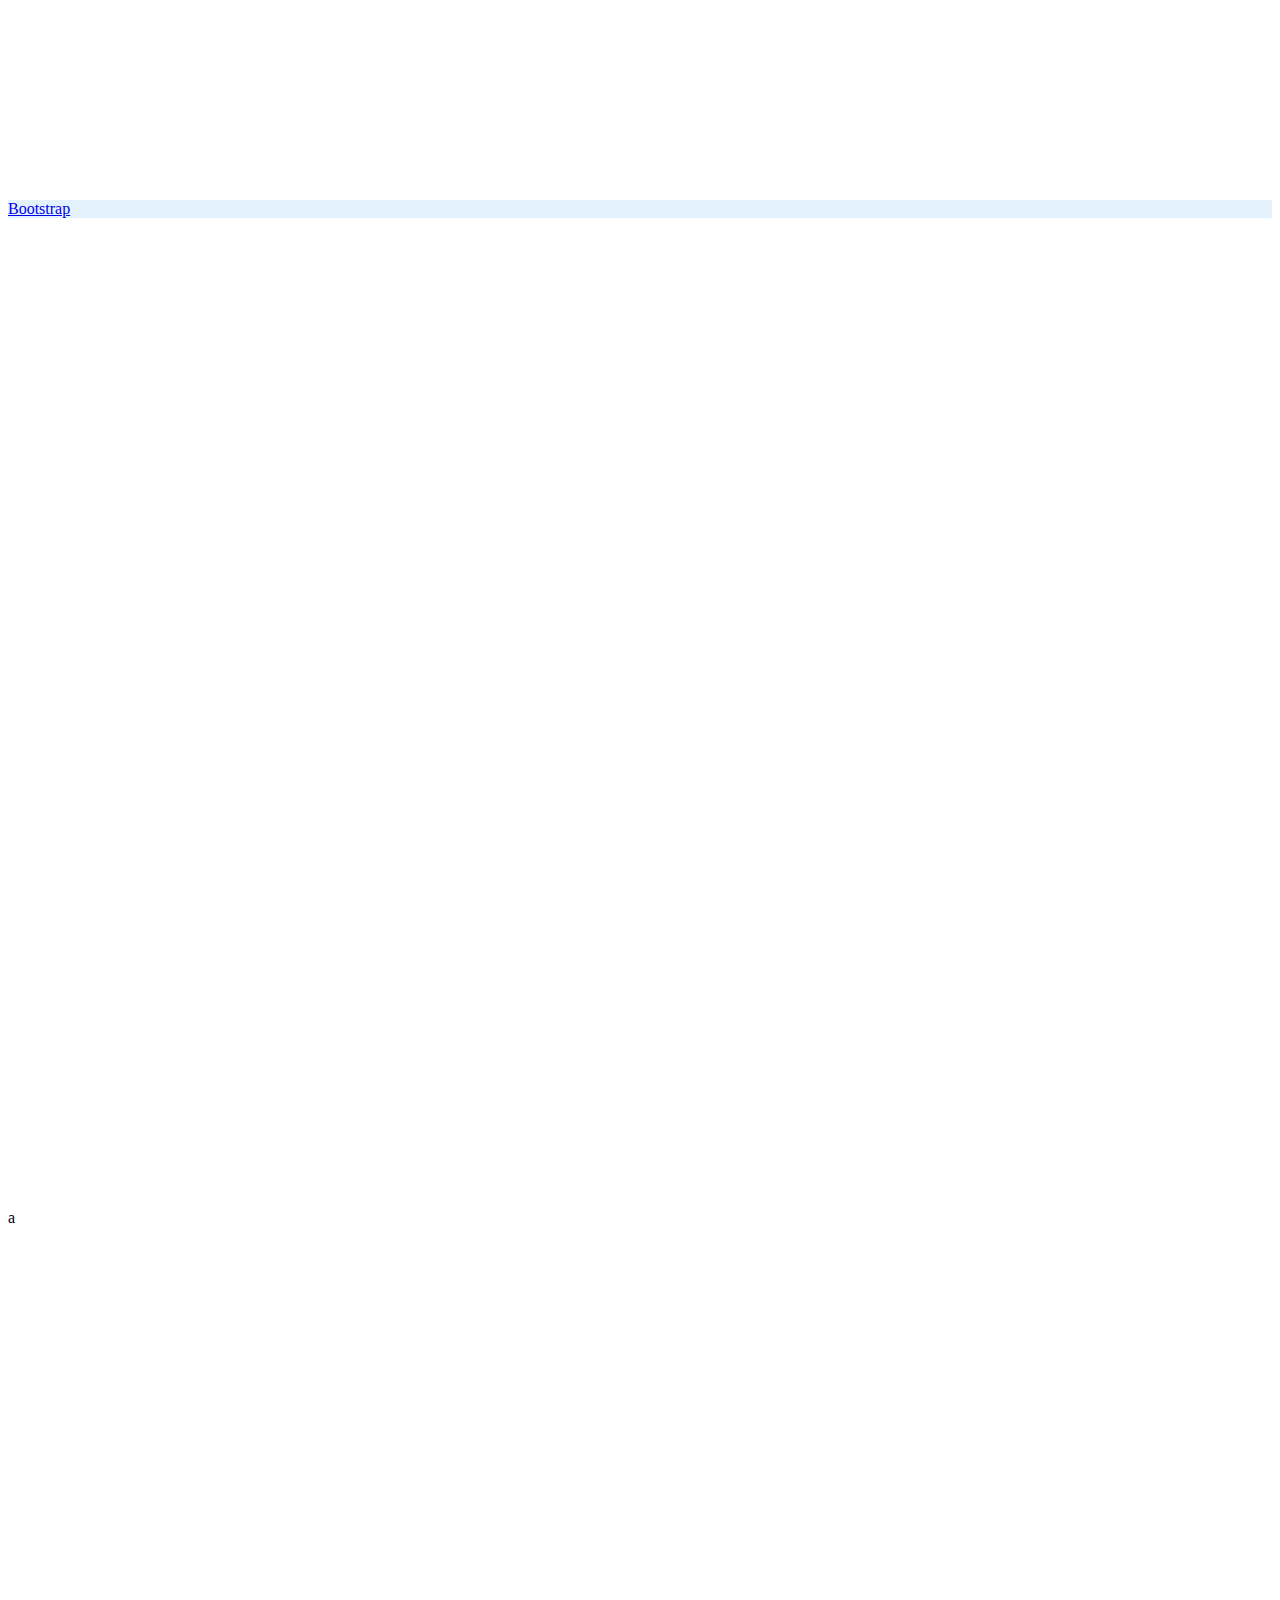
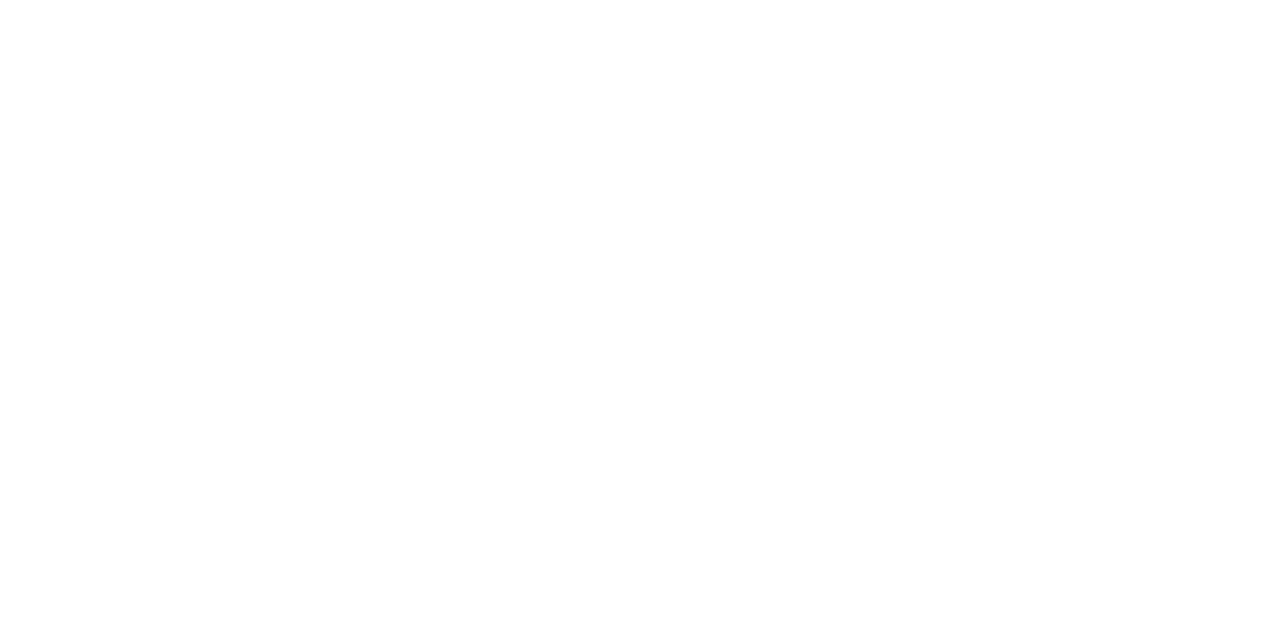
<file: index.html>
<!doctype html>
<html lang="en">
  <head>
    <!-- Required meta tags -->
    <meta charset="utf-8">
    <meta name="viewport" content="width=device-width, initial-scale=1, shrink-to-fit=no">

    <!-- Bootstrap CSS -->
    <link rel="stylesheet" href="https://stackpath.bootstrapcdn.com/bootstrap/4.1.1/css/bootstrap.min.css" integrity="sha384-WskhaSGFgHYWDcbwN70/dfYBj47jz9qbsMId/iRN3ewGhXQFZCSftd1LZCfmhktB" crossorigin="anonymous">
    
    <title>Hello, world!</title>
  </head>
  <body style="margin-top: 200px;">
    <nav class="navbar navbar-expand-md navbar-ligth sticky-top" style="background-color: #e3f2fd;">
        <div class="container">
            <a href="#">Bootstrap</a>
        </div>
    </nav>
        
    <div style="line-height: 2000px;">a</div>
    <!-- Optional JavaScript -->
    <!-- jQuery first, then Popper.js, then Bootstrap JS -->
    <script src="https://code.jquery.com/jquery-3.3.1.slim.min.js" integrity="sha384-q8i/X+965DzO0rT7abK41JStQIAqVgRVzpbzo5smXKp4YfRvH+8abtTE1Pi6jizo" crossorigin="anonymous"></script>
    <script src="https://cdnjs.cloudflare.com/ajax/libs/popper.js/1.14.3/umd/popper.min.js" integrity="sha384-ZMP7rVo3mIykV+2+9J3UJ46jBk0WLaUAdn689aCwoqbBJiSnjAK/l8WvCWPIPm49" crossorigin="anonymous"></script>
    <script src="https://stackpath.bootstrapcdn.com/bootstrap/4.1.1/js/bootstrap.min.js" integrity="sha384-smHYKdLADwkXOn1EmN1qk/HfnUcbVRZyYmZ4qpPea6sjB/pTJ0euyQp0Mk8ck+5T" crossorigin="anonymous"></script>
  </body>
</html>
</file>
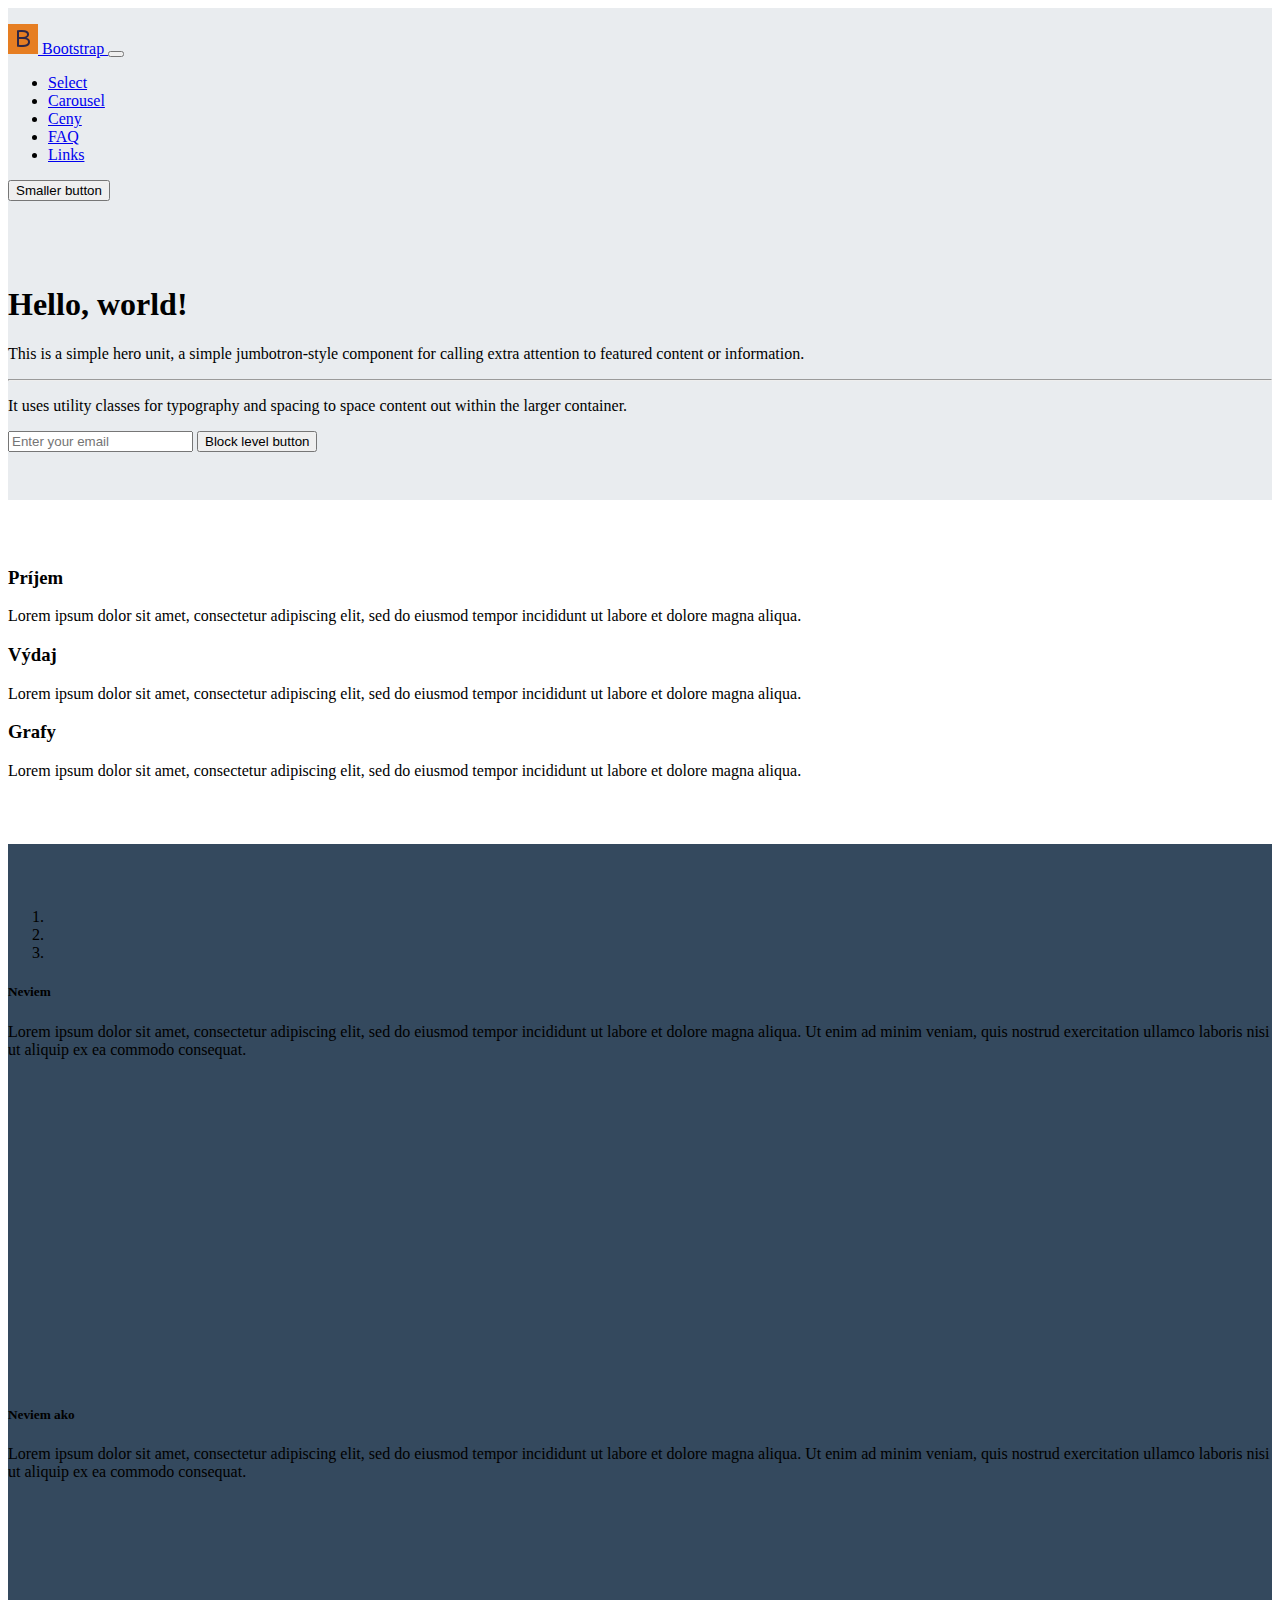
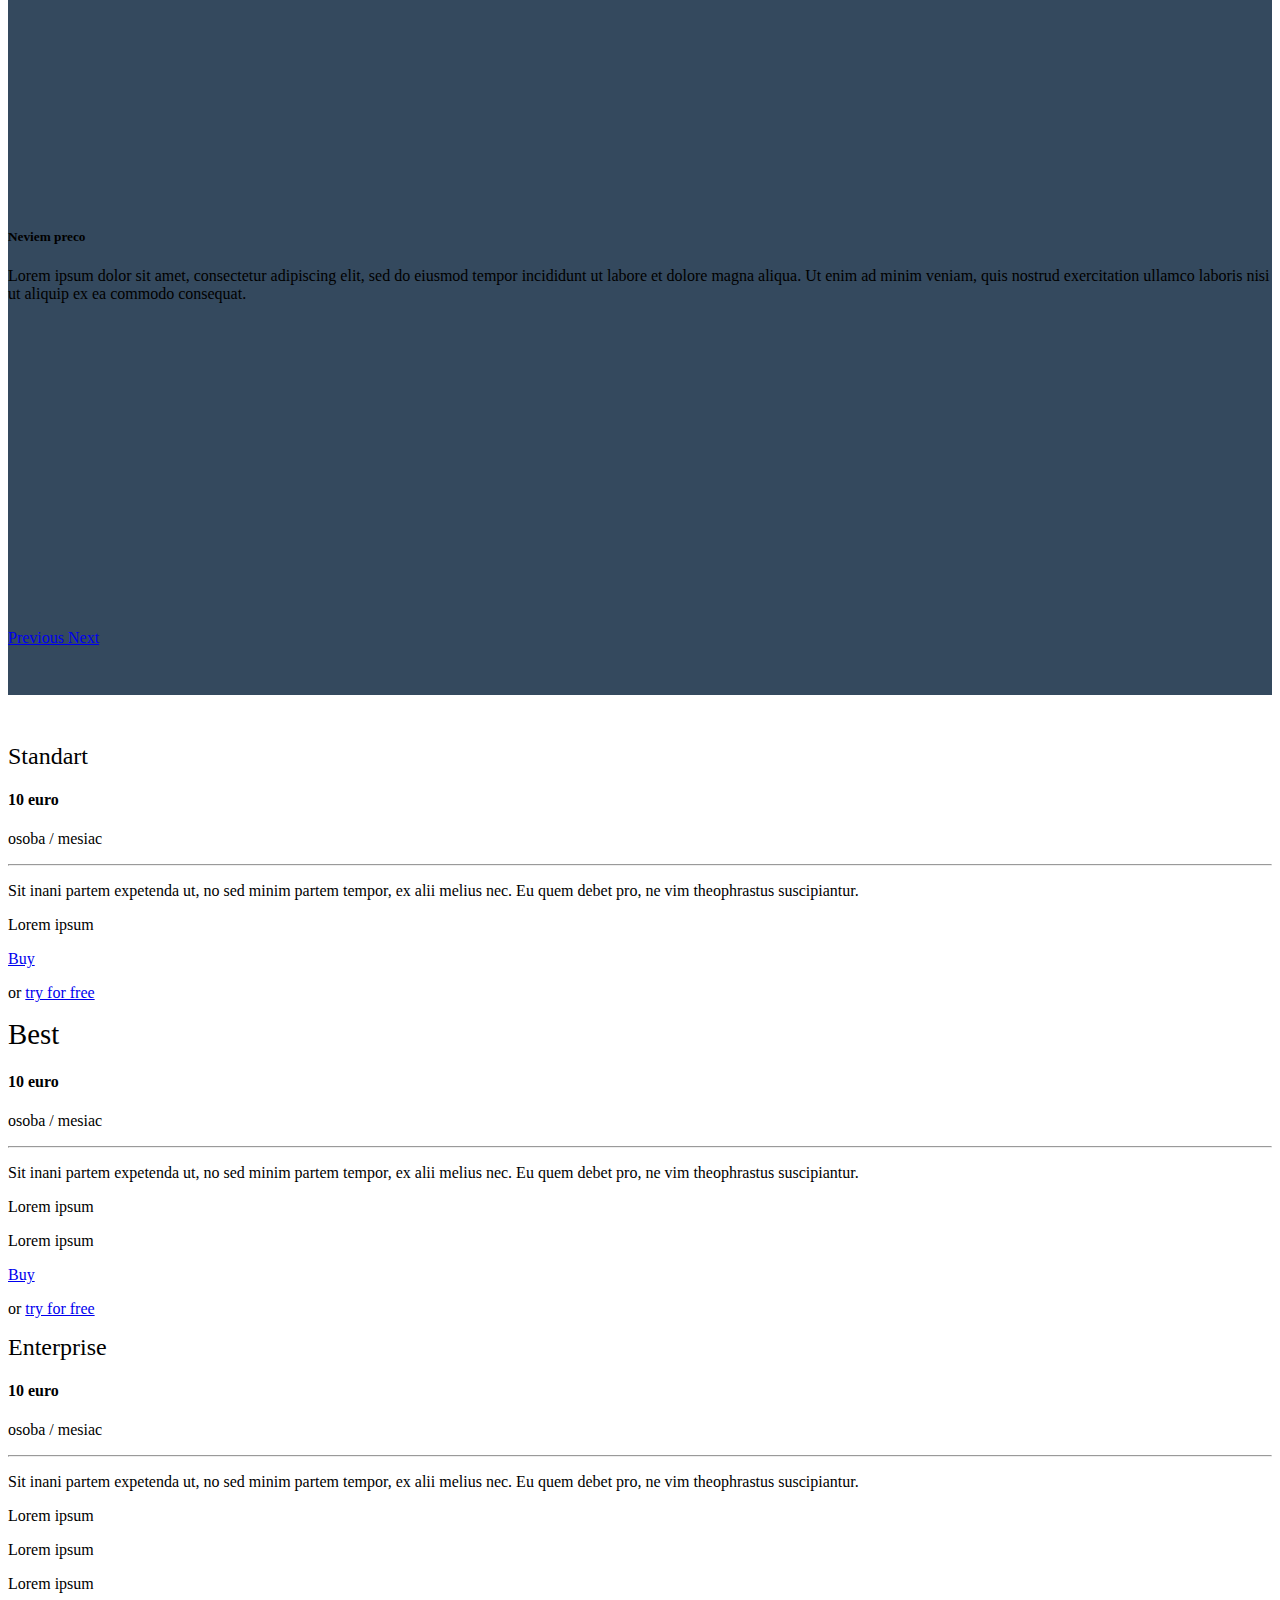
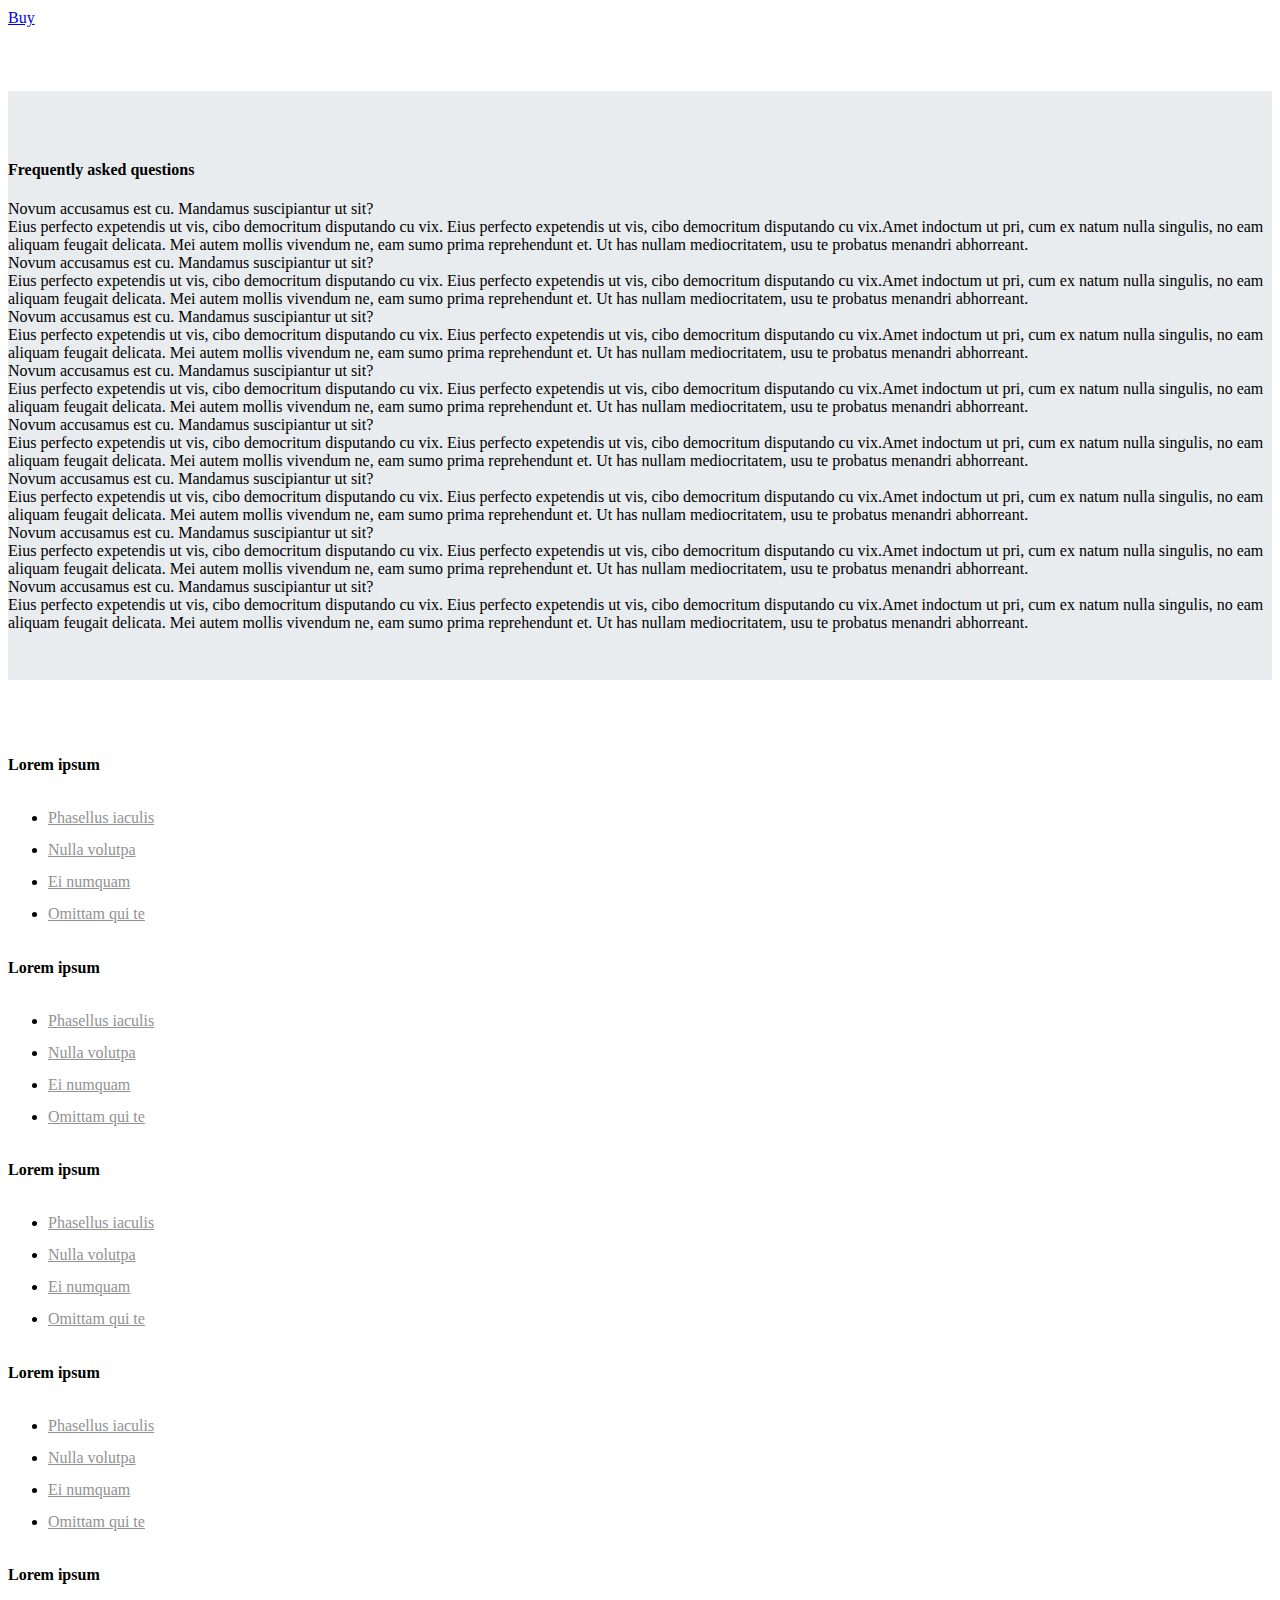
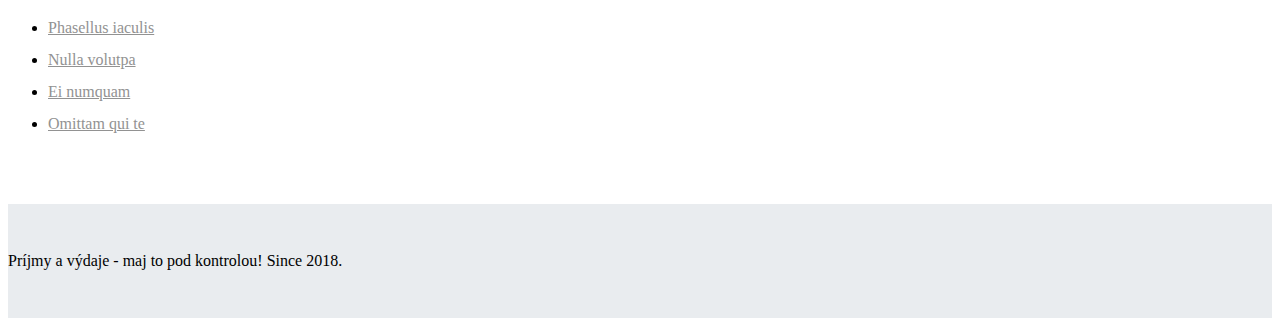
<file: home.html>
<!doctype html>
<html lang="en">
  <head>
    <!-- Required meta tags -->
    <meta charset="utf-8">
    <meta name="viewport" content="width=device-width, initial-scale=1, shrink-to-fit=no">

    <!-- Bootstrap CSS -->
    <link rel="stylesheet" href="https://stackpath.bootstrapcdn.com/bootstrap/4.1.3/css/bootstrap.min.css" integrity="sha384-MCw98/SFnGE8fJT3GXwEOngsV7Zt27NXFoaoApmYm81iuXoPkFOJwJ8ERdknLPMO" crossorigin="anonymous">
    <link rel="stylesheet" href="https://use.fontawesome.com/releases/v5.2.0/css/all.css" integrity="sha384-hWVjflwFxL6sNzntih27bfxkr27PmbbK/iSvJ+a4+0owXq79v+lsFkW54bOGbiDQ" crossorigin="anonymous">
    <link rel="stylesheet"
  href="https://cdnjs.cloudflare.com/ajax/libs/animate.css/3.5.2/animate.min.css">
    <link rel="stylesheet" href="style2.css">
    
    <title>Hello, world!</title>
  </head>
  <body>

    <nav class="navbar navbar-expand-lg navbar-light fixed-top" id="navigacia">
        <div class="container">
            <a href="#" class="navbar-brand">
                <img src="logo.png" alt="logo" width="30" height="30" class="d-inline-block align-top">
                Bootstrap
            </a>

            <button class="navbar-toggler" type="button" data-toggle="collapse" data-target="#navbarToggler" aria-controls="navbarToggler" aria-expanded="false" aria-label="Toggle navigation">
                <span class="navbar-toggler-icon"></span>
            </button>

            <div class="collapse navbar-collapse" id="navbarToggler">
                <ul class="navbar-nav ml-auto">
                    <li class="nav-item"><a href="#select" class="nav-link">Select</a></li>
                    <li class="nav-item"><a href="#carousel" class="nav-link">Carousel</a></li>
                    <li class="nav-item"><a href="#ceny" class="nav-link">Ceny</a></li>
                    <li class="nav-item"><a href="#faq" class="nav-link">FAQ</a></li>
                    <li class="nav-item"><a href="#footerList" class="nav-link">Links</a></li>
                </ul>
                <button class="btn btn-sm btn-outline-success" type="button">Smaller button</button>
            </div>
        </div>
    </nav>


    <section id="jumbotron" class="image">
        <div class="jumbotron jumbotron-fluid wow bounceInLeft" data-wow-duration="2s">
            <div class="container">
                <div class="row">
                    <div class="col-lg-7">
                        <h1 class="display-4">Hello, world!</h1>
                        <p class="lead">This is a simple hero unit, a simple jumbotron-style component for calling extra attention to featured content or information.</p>
                        <hr class="my-4">
                        <p>It uses utility classes for typography and spacing to space content out within the larger container.</p>
                        <div class="row">
                            <div class="col-9">
                                <input type="text" class="form-control form-control-lg" placeholder="Enter your email">
                                <button type="button" class="btn btn-success btn-lg btn-block mt-2">Block level button</button>
                            </div>
                        </div>
                    </div>
                </div>
            </div>
        </div>
    </section>


    <section id="select">
        <div class="container-fluid">
            <div class="container">
                <div class="row text-center">
                    <div class="col wow zoomInLeft">
                        <h3 class="display-3">Príjem</h3>
                        <i class="far fa-chart-bar i i1"></i>
                        <p class="lead">Lorem ipsum dolor sit amet, consectetur adipiscing elit, sed do eiusmod tempor incididunt ut labore et dolore magna aliqua.</p>
                    </div>
                    <div class="col wow zoomIn">
                        <h3 class="display-3">Výdaj</h3>
                        <i class="fas fa-chart-line i i2"></i>
                        <p class="lead">Lorem ipsum dolor sit amet, consectetur adipiscing elit, sed do eiusmod tempor incididunt ut labore et dolore magna aliqua.</p>
                    </div>
                    <div class="col wow zoomInRight">
                        <h3 class="display-3">Grafy</h3>
                        <i class="fas fa-chart-pie i i3"></i>
                        <p class="lead">Lorem ipsum dolor sit amet, consectetur adipiscing elit, sed do eiusmod tempor incididunt ut labore et dolore magna aliqua.</p>
                    </div>
                </div>
            </div>
        </div>
    </section>


    <section id="carousel" class="d-none d-sm-block">
        <div class="carousel slide" id="carouselBox" data-ride="carousel">
            <ol class="carousel-indicators">
                <li data-target="#carouselBox" data-slide-to="0" class="active"></li>
                <li data-target="#carouselBox" data-slide-to="1"></li>
                <li data-target="#carouselBox" data-slide-to="2"></li>
            </ol>

            <div class="carousel-inner">                
                <div class="carousel-item active">
                    <div class="carousel-caption col-6 mx-auto">
                        <h5>Neviem</h5>
                        <p>Lorem ipsum dolor sit amet, consectetur adipiscing elit, sed do eiusmod tempor incididunt ut labore et dolore magna aliqua. Ut enim ad minim veniam, quis nostrud exercitation ullamco laboris nisi ut aliquip ex ea commodo consequat.</p>
                    </div>
                </div>
                <div class="carousel-item">
                    <div class="carousel-caption col-6 mx-auto">
                        <h5>Neviem ako</h5>
                        <p>Lorem ipsum dolor sit amet, consectetur adipiscing elit, sed do eiusmod tempor incididunt ut labore et dolore magna aliqua. Ut enim ad minim veniam, quis nostrud exercitation ullamco laboris nisi ut aliquip ex ea commodo consequat.</p>
                    </div>
                </div>
                <div class="carousel-item">
                    <div class="carousel-caption col-6 mx-auto">
                        <h5>Neviem preco</h5>
                        <p>Lorem ipsum dolor sit amet, consectetur adipiscing elit, sed do eiusmod tempor incididunt ut labore et dolore magna aliqua. Ut enim ad minim veniam, quis nostrud exercitation ullamco laboris nisi ut aliquip ex ea commodo consequat.</p>
                    </div>
                </div>                
            </div>

            <a class="carousel-control-prev" href="#carouselBox" role="button" data-slide="prev">
                <span class="carousel-control-prev-icon"></span>
                <span class="sr-only">Previous</span>
            </a>
            <a class="carousel-control-next" href="#carouselBox" role="button" data-slide="next">
                <span class="carousel-control-next-icon"></span>
                <span class="sr-only">Next</span>
            </a>
        </div>
    </section>


    <section id="ceny">
        <div class="container-fluid mt-5 mb-5">
            <div class="container">
                <div class="row justify-content-center">
                    
                    <div class="col-md-8 col-lg-3 order-2 order-lg-1">
                        <div class="card mt-3">
                            <div class="card-header">Standart</div>
                            <div class="card-body">
                                <h4 class="card-title">10 euro</h4>
                                <p class="card-text">osoba / mesiac</p>
                                <hr>
                                <p class="card-text">Sit inani partem expetenda ut, no sed minim partem tempor, ex alii melius nec. Eu quem debet pro, ne vim theophrastus suscipiantur.</p>
                                <p class="card-text"><i class="fab fa-connectdevelop fa-lg text-primary"></i> Lorem ipsum</p>
                            </div>
                            <div class="card-footer">
                                <p class="pt-2"><a href="#" class="btn btn-outline-primary btn-sm btn-block" role="button">Buy</a></p>
                                <p class="card-text text-center">or <a href="#">try for free</a></p>
                            </div>
                        </div>
                    </div>

                    
                    <div class="col-md-8 col-lg-4 order-1 order-lg-2">
                        <div class="card border-primary mt-3 mt-lg-0 ">
                            <div class="card-header bg-primary text-light" id="best">Best</div>
                            <div class="card-body">
                                <h4 class="card-title">10 euro</h4>
                                <p class="card-text lead">osoba / mesiac</p>
                                <hr>
                                <p class="card-text lead">Sit inani partem expetenda ut, no sed minim partem tempor, ex alii melius nec. Eu quem debet pro, ne vim theophrastus suscipiantur.</p>
                                <p class="card-text lead"><i class="fab fa-connectdevelop fa-lg text-primary"></i> Lorem ipsum</p>
                                <p class="card-text lead"><i class="fab fa-algolia fa-lg text-primary"></i> Lorem ipsum</p>
                            </div>
                            <div class="card-footer">
                                <p class="pt-2"><a href="#" class="btn btn-primary btn-lg btn-block" role="button">Buy</a></p>
                                <p class="card-text text-center">or <a href="#">try for free</a></p>
                            </div>
                        </div>
                    </div>

                    
                    <div class="col-md-8 col-lg-3 order-3">
                        <div class="card mt-3">
                            <div class="card-header">Enterprise</div>
                            <div class="card-body">
                                <h4 class="card-title">10 euro</h4>
                                <p class="card-text">osoba / mesiac</p>
                                <hr>
                                <p class="card-text">Sit inani partem expetenda ut, no sed minim partem tempor, ex alii melius nec. Eu quem debet pro, ne vim theophrastus suscipiantur.</p>
                                <p class="card-text"><i class="fab fa-connectdevelop fa-lg text-primary"></i> Lorem ipsum</p>
                                <p class="card-text"><i class="fab fa-algolia fa-lg text-primary"></i> Lorem ipsum</p>
                                <p class="card-text"><i class="fab fa-angular fa-lg text-primary"></i> Lorem ipsum</p>
                            </div>
                            <div class="card-footer">
                                <p class="pt-2"><a href="#" class="btn btn-outline-info btn-sm btn-block" role="button">Buy</a></p>
                            </div>
                        </div>
                    </div>

                </div>
            </div>
        </div>
    </section>

    <section id="faq" style="background-color: #e9ecef">
        <div class="container-fluid" >
            <div class="container">
                <div class="row">
                    <div class="col" id="questions">
                        <h4 class="display-4 text-center mb-5">Frequently asked questions</h4>
                        <div class="card mb-3">
                            <div class="card-header" data-toggle="collapse" href="#collapse1">
                                Novum accusamus est cu. Mandamus suscipiantur ut sit?
                            </div>
                            <div class="card-body collapse" id="collapse1">
                                <div class="card-text">Eius perfecto expetendis ut vis, cibo democritum disputando cu vix. Eius perfecto expetendis ut vis, cibo democritum disputando cu vix.Amet indoctum ut pri, cum ex natum nulla singulis, no eam aliquam feugait delicata. Mei autem mollis vivendum ne, eam sumo prima reprehendunt et. Ut has nullam mediocritatem, usu te probatus menandri abhorreant.</div>
                            </div>
                        </div>
<div class="card mb-3">
                            <div class="card-header" data-toggle="collapse" href="#collapse2">
                                Novum accusamus est cu. Mandamus suscipiantur ut sit?
                            </div>
                            <div class="card-body collapse" id="collapse2">
                                <div class="card-text">Eius perfecto expetendis ut vis, cibo democritum disputando cu vix. Eius perfecto expetendis ut vis, cibo democritum disputando cu vix.Amet indoctum ut pri, cum ex natum nulla singulis, no eam aliquam feugait delicata. Mei autem mollis vivendum ne, eam sumo prima reprehendunt et. Ut has nullam mediocritatem, usu te probatus menandri abhorreant.</div>
                            </div>  
                        </div>
                        <div class="card mb-3">
                            <div class="card-header" data-toggle="collapse" href="#collapse3">
                                Novum accusamus est cu. Mandamus suscipiantur ut sit?
                            </div>
                            <div class="card-body collapse" id="collapse3">
                                <div class="card-text">Eius perfecto expetendis ut vis, cibo democritum disputando cu vix. Eius perfecto expetendis ut vis, cibo democritum disputando cu vix.Amet indoctum ut pri, cum ex natum nulla singulis, no eam aliquam feugait delicata. Mei autem mollis vivendum ne, eam sumo prima reprehendunt et. Ut has nullam mediocritatem, usu te probatus menandri abhorreant.</div>
                            </div>
                        </div>
                        <div class="card mb-3">
                            <div class="card-header" data-toggle="collapse" href="#collapse4">
                                Novum accusamus est cu. Mandamus suscipiantur ut sit?
                            </div>
                            <div class="card-body collapse" id="collapse4">
                                <div class="card-text">Eius perfecto expetendis ut vis, cibo democritum disputando cu vix. Eius perfecto expetendis ut vis, cibo democritum disputando cu vix.Amet indoctum ut pri, cum ex natum nulla singulis, no eam aliquam feugait delicata. Mei autem mollis vivendum ne, eam sumo prima reprehendunt et. Ut has nullam mediocritatem, usu te probatus menandri abhorreant.</div>
                            </div>
                        </div>
                        <div class="card mb-3">
                            <div class="card-header" data-toggle="collapse" href="#collapse5">
                                Novum accusamus est cu. Mandamus suscipiantur ut sit?
                            </div>
                            <div class="card-body collapse" id="collapse5">
                                <div class="card-text">Eius perfecto expetendis ut vis, cibo democritum disputando cu vix. Eius perfecto expetendis ut vis, cibo democritum disputando cu vix.Amet indoctum ut pri, cum ex natum nulla singulis, no eam aliquam feugait delicata. Mei autem mollis vivendum ne, eam sumo prima reprehendunt et. Ut has nullam mediocritatem, usu te probatus menandri abhorreant.</div>
                            </div>
                        </div>
                        <div class="card mb-3">
                            <div class="card-header" data-toggle="collapse" href="#collapse6">
                                Novum accusamus est cu. Mandamus suscipiantur ut sit?
                            </div>
                            <div class="card-body collapse" id="collapse6">
                                <div class="card-text">Eius perfecto expetendis ut vis, cibo democritum disputando cu vix. Eius perfecto expetendis ut vis, cibo democritum disputando cu vix.Amet indoctum ut pri, cum ex natum nulla singulis, no eam aliquam feugait delicata. Mei autem mollis vivendum ne, eam sumo prima reprehendunt et. Ut has nullam mediocritatem, usu te probatus menandri abhorreant.</div>
                            </div>
                        </div>
                        <div class="card mb-3">
                            <div class="card-header" data-toggle="collapse" href="#collapse7">
                                Novum accusamus est cu. Mandamus suscipiantur ut sit?
                            </div>
                            <div class="card-body collapse" id="collapse7">
                                <div class="card-text">Eius perfecto expetendis ut vis, cibo democritum disputando cu vix. Eius perfecto expetendis ut vis, cibo democritum disputando cu vix.Amet indoctum ut pri, cum ex natum nulla singulis, no eam aliquam feugait delicata. Mei autem mollis vivendum ne, eam sumo prima reprehendunt et. Ut has nullam mediocritatem, usu te probatus menandri abhorreant.</div>
                            </div>
                        </div>
                        <div class="card mb-3">
                            <div class="card-header" data-toggle="collapse" href="#collapse8">
                                Novum accusamus est cu. Mandamus suscipiantur ut sit?
                            </div>
                            <div class="card-body collapse" id="collapse8">
                                <div class="card-text">Eius perfecto expetendis ut vis, cibo democritum disputando cu vix. Eius perfecto expetendis ut vis, cibo democritum disputando cu vix.Amet indoctum ut pri, cum ex natum nulla singulis, no eam aliquam feugait delicata. Mei autem mollis vivendum ne, eam sumo prima reprehendunt et. Ut has nullam mediocritatem, usu te probatus menandri abhorreant.</div>
                            </div>
                        </div>


                    </div>
                </div>
            </div>
        </div>
    </section>


    <section id="footerList">
        <div class="container">
            <div class="row justify-content-around">
                <div class="col-6 col-sm-4 col-lg-2">
                    <h4>Lorem ipsum</h4>
                    <ul class="list-unstyled">
                        <li><a href="#">Phasellus iaculis</a></li>
                        <li><a href="#">Nulla volutpa</a></li>
                        <li><a href="#">Ei numquam</a></li>
                        <li><a href="#">Omittam qui te</a></li>
                    </ul>
                </div>
                <div class="col-6 col-sm-4 col-lg-2">
                    <h4>Lorem ipsum</h4>
                    <ul class="list-unstyled">
                        <li><a href="#">Phasellus iaculis</a></li>
                        <li><a href="#">Nulla volutpa</a></li>
                        <li><a href="#">Ei numquam</a></li>
                        <li><a href="#">Omittam qui te</a></li>
                    </ul>
                </div>
                <div class="col-6 col-sm-4 col-lg-2">
                    <h4>Lorem ipsum</h4>
                    <ul class="list-unstyled">
                        <li><a href="#">Phasellus iaculis</a></li>
                        <li><a href="#">Nulla volutpa</a></li>
                        <li><a href="#">Ei numquam</a></li>
                        <li><a href="#">Omittam qui te</a></li>
                    </ul>
                </div>
                <div class="col-6 col-sm-4 col-lg-2">
                    <h4>Lorem ipsum</h4>
                    <ul class="list-unstyled">
                        <li><a href="#">Phasellus iaculis</a></li>
                        <li><a href="#">Nulla volutpa</a></li>
                        <li><a href="#">Ei numquam</a></li>
                        <li><a href="#">Omittam qui te</a></li>
                    </ul>
                </div>
                <div class="col-6 col-sm-4 col-lg-2">
                    <h4>Lorem ipsum</h4>
                    <ul class="list-unstyled">
                        <li><a href="#">Phasellus iaculis</a></li>
                        <li><a href="#">Nulla volutpa</a></li>
                        <li><a href="#">Ei numquam</a></li>
                        <li><a href="#">Omittam qui te</a></li>
                    </ul>
                </div>
            </div>
        </div>
    </section>
    
    <section id="footer">
        <div class="container">
            <div class="row">
                <div class="col">
                    <footer class="text-center">Príjmy a výdaje - maj to pod kontrolou! Since 2018.</footer>
                </div>
            </div>
        </div>    
    </section>

    <!-- Optional JavaScript -->
    <!-- jQuery first, then Popper.js, then Bootstrap JS -->
    <script src="https://code.jquery.com/jquery-3.3.1.slim.min.js" integrity="sha384-q8i/X+965DzO0rT7abK41JStQIAqVgRVzpbzo5smXKp4YfRvH+8abtTE1Pi6jizo" crossorigin="anonymous"></script>
    <script src="https://cdnjs.cloudflare.com/ajax/libs/popper.js/1.14.3/umd/popper.min.js" integrity="sha384-ZMP7rVo3mIykV+2+9J3UJ46jBk0WLaUAdn689aCwoqbBJiSnjAK/l8WvCWPIPm49" crossorigin="anonymous"></script>
    <script src="https://stackpath.bootstrapcdn.com/bootstrap/4.1.3/js/bootstrap.min.js" integrity="sha384-ChfqqxuZUCnJSK3+MXmPNIyE6ZbWh2IMqE241rYiqJxyMiZ6OW/JmZQ5stwEULTy" crossorigin="anonymous"></script>
    <script src="wow.min.js"></script>
    <script>
    new WOW().init();
    </script>
    <script src="script.js"></script>
</body>
</html>
</file>
<file: style2.css>
.navbar{
    background-color: #e9ecef;
    padding-top: 1rem;
    padding-bottom: 1rem;
}

.nav-scroll-style{
    background-color: white;
    border-bottom: 1px solid #000;
    transition: 0.3s all;
}



section{
    padding-top: 3rem;
    padding-bottom: 3rem;
}

#jumbotron{
    background-color: #e9ecef;
}



.jumbotron{
    background-color: transparent;
}


@media (min-width: 1200px) {
    .image{
        background-image: url('https://www.freshbooks.com/wp-content/uploads/2018/02/home-computer-hero_opt@2x.jpg');
        background-position: right center;
        background-size: cover;
    }
}

.i{
    font-size: 10rem;
}

.i1{
    color: #16a085;
}

.i2{
    color: #e74c3c;
}

.i3{
    color: #9b59b6;
}

#carousel{
    background-color: #34495e;
}

#carousel .carousel-item{
    height: 400px;
}

#ceny .card-header{
    font-size: 1.5rem;
}

#ceny .card-header#best{
    font-size: 1.8rem;
}

[data-toggle="collapse"]{
    cursor: pointer;
}

#footerList a{
    color: #929292
}

#footerlist h4{
    padding-bottom: 0.5rem;
}

#footerList{
    line-height: 2rem;
}

#footer{
    background-color: #e9ecef;
}
</file>
